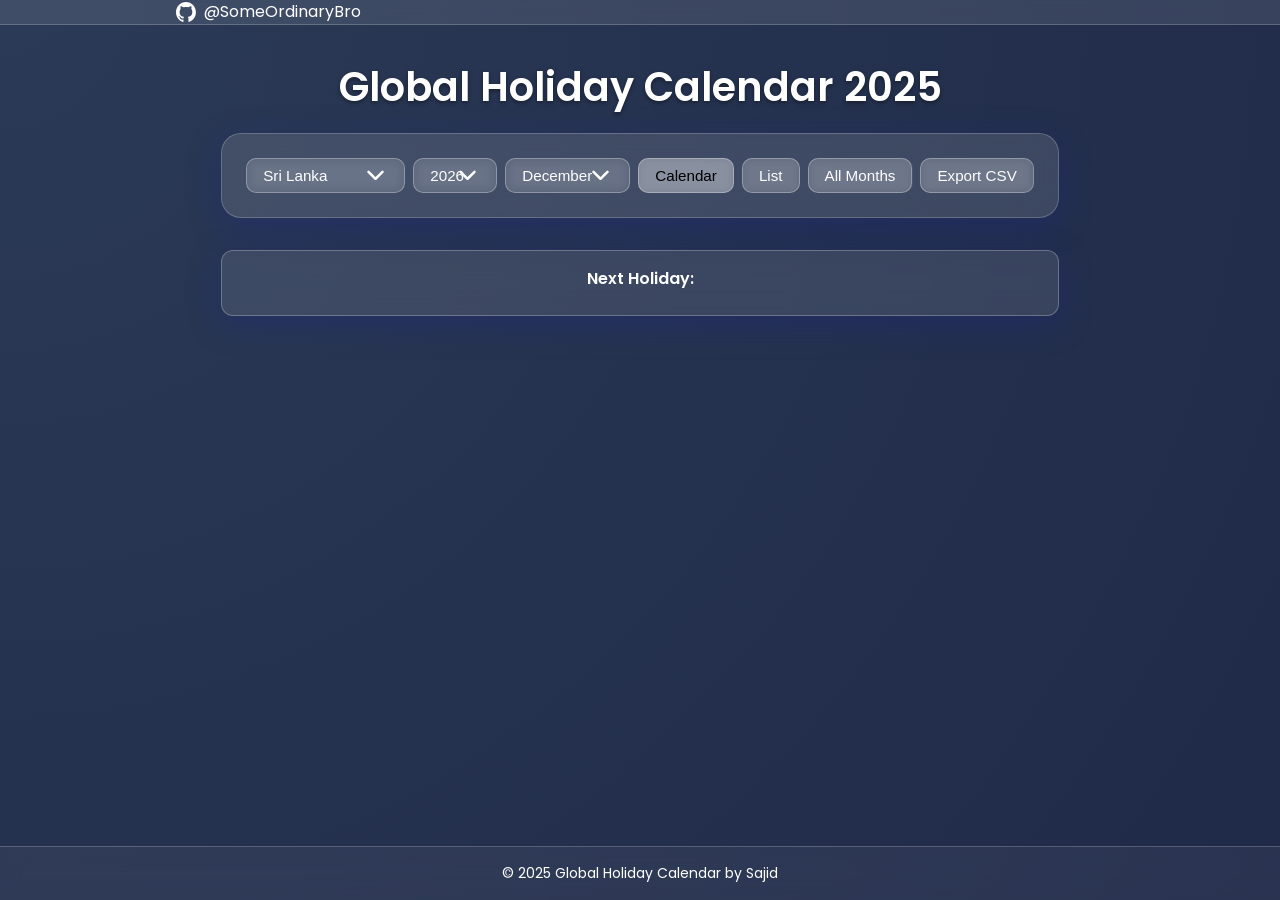
<file: index.html>
<!DOCTYPE html>
<html lang="en">
<head>
  <meta charset="UTF-8" />
  <meta http-equiv="X-UA-Compatible" content="IE=edge" />
  <meta name="viewport" content="width=device-width, initial-scale=1" />

  <!-- Primary Meta Tags -->
  <title>Global Holiday Calendar 2025</title>
  <meta name="description" content="Browse holidays in Sri Lanka, the US, Australia, Canada or the UK via our interactive calendar or list. Fully responsive and SEO-optimized." />
  <link rel="canonical" href="https://someordinarybro.github.io/poya-day/" />

  <!-- Open Graph -->
  <meta property="og:title" content="Global Holiday Calendar 2025" />
  <meta property="og:description" content="Interactive holiday calendar & list for Sri Lanka, US, Australia, Canada, and the UK." />
  <meta property="og:image" content="https://someordinarybro.github.io/poya-day/assets/poya-preview.png" />
  <meta property="og:url" content="https://someordinarybro.github.io/poya-day/" />
  <meta property="og:type" content="website" />

  <!-- Twitter -->
  <meta name="twitter:card" content="summary_large_image" />
  <meta name="twitter:title" content="Global Holiday Calendar 2025" />
  <meta name="twitter:description" content="Interactive holiday calendar & list for Sri Lanka, US, Australia, Canada, and the UK." />
  <meta name="twitter:image" content="https://someordinarybro.github.io/poya-day/assets/poya-preview.png" />

  <!-- Favicons & PWA Icons -->
  <link rel="apple-touch-icon" sizes="180x180" href="assets/apple-touch-icon.png" />
  <link rel="icon" href="assets/favicon.ico" />
  <link rel="icon" type="image/png" sizes="32x32" href="assets/favicon-32x32.png" />
  <link rel="icon" type="image/png" sizes="16x16" href="assets/favicon-16x16.png" />
  <link rel="icon" type="image/png" sizes="192x192" href="assets/android-chrome-192x192.png" />
  <link rel="icon" type="image/png" sizes="512x512" href="assets/android-chrome-512x512.png" />
  <link rel="manifest" href="assets/site.webmanifest" />
  <meta name="msapplication-TileColor" content="#2b5797" />
  <meta name="theme-color" content="#ffffff" />

  <!-- Styles -->
  <link rel="stylesheet" href="assets/style.css" />
</head>
<body>

  <!-- Header -->
  <header>
    <nav class="container">
      <a href="https://github.com/SomeOrdinaryBro" class="github-link">
        <img src="assets/github_logo/github-mark-white.svg" alt="GitHub" class="github-logo" />
        @SomeOrdinaryBro
      </a>
      <div style="flex:1"></div>
    </nav>
  </header>

  <!-- Main Content -->
  <main class="container">
    <h1>Global Holiday Calendar 2025</h1>

    <!-- Controls -->
    <section class="glass-card">
      <div class="controls">
        <select id="countrySelect">
          <option value="SL">Sri Lanka</option>
          <option value="US">United States</option>
          <option value="AU">Australia</option>
          <option value="CA">Canada</option>
          <option value="GB">United Kingdom</option>
        </select>
        <select id="yearSelect"></select>
        <select id="monthSelect"></select>
        <button id="calendarViewBtn" class="active">Calendar</button>
        <button id="holidayViewBtn">List</button>
        <button id="allViewBtn">All Months</button>
        <button id="exportCsvBtn">Export CSV</button>
      </div>
    </section>

    <!-- Data Views -->
    <section id="calendarContainer"></section>
    <section id="holidayTableContainer" class="hidden"></section>

    <!-- Next Holiday Section -->
    <section id="nextHolidayContainer" class="glass-card next-holiday">
      <span>Next Holiday:</span>
      <span id="nextHolidayText"></span>
    </section>

  </main>

  <!-- Footer -->
  <footer>
    <div>
      &copy; 2025 Global Holiday Calendar by Sajid
    </div>
  </footer>

  <script src="script.js"></script>
</body>
</html>
</file>
<file: assets/style.css>
/* Google Font */
@import url('https://fonts.googleapis.com/css2?family=Poppins:wght@300;400;600&display=swap');

* {
  box-sizing: border-box;
  margin: 0;
  padding: 0;
}

body {
  font-family: 'Poppins', sans-serif;
  line-height: 1.5;
  background: radial-gradient(circle at top left, #2b3a56, #1f2a48);
  color: #ffffff;
  min-height: 100vh;
  display: flex;
  flex-direction: column;
}

header {
  position: sticky;
  top: 0;
  z-index: 100;
  backdrop-filter: blur(10px);
  -webkit-backdrop-filter: blur(10px);
  background: rgba(255,255,255,0.1);
  border-bottom: 1px solid rgba(255,255,255,0.2);
}

.container {
  max-width: 960px;
  margin: 0 auto;
  padding: 0 1rem;
}

nav {
  display: flex;
  align-items: center;
  padding: 1rem 0;
}

.github-logo {
  width: 20px;
  height: 20px;
  margin-right: 0.5rem;
  vertical-align: middle;
}

.github-link {
  display: flex;
  align-items: center;
  color: #fff;
  text-decoration: none;
  transition: box-shadow 0.3s;
}

.github-link:hover {
  box-shadow: 0 0 10px rgba(255,255,255,0.8);
}

main {
  flex: 1;
  display: flex;
  flex-direction: column;
  align-items: center;
  padding: 1rem;
}

h1 {
  font-weight: 600;
  font-size: 2.5rem;
  margin-top: 2rem;
  text-align: center;
  text-shadow: 0 2px 4px rgba(0,0,0,0.4);
}

.glass-card {
  backdrop-filter: blur(14px);
  -webkit-backdrop-filter: blur(14px);
  background: rgba(255,255,255,0.12);
  border-radius: 20px;
  border: 1px solid rgba(255,255,255,0.2);
  box-shadow: 0 8px 32px 0 rgba(31,38,135,0.37);
  padding: 1.5rem;
  margin-top: 1rem;
  width: 100%;
  max-width: 960px;
}

.controls {
  display: flex;
  flex-wrap: wrap;
  justify-content: center;
  gap: 0.5rem;
}

select,
button {
  padding: 0.5rem 1rem;
  font-size: 0.95rem;
  border-radius: 10px;
  border: 1px solid rgba(255,255,255,0.3);
  background: rgba(255,255,255,0.15);
  color: #fff;
  backdrop-filter: blur(4px);
  -webkit-backdrop-filter: blur(4px);
}

select {
  background: rgba(255,255,255,0.1);
  color: #fff;
  border: 1px solid rgba(255,255,255,0.3);
  backdrop-filter: blur(6px);
  -webkit-backdrop-filter: blur(6px);
  appearance: none;
  -webkit-appearance: none;
  -moz-appearance: none;
  background-image: url("data:image/svg+xml,%3Csvg xmlns='http://www.w3.org/2000/svg' viewBox='0 0 20 20' fill='white'%3E%3Cpath d='M5.23 7.21a.75.75 0 011.06.02L10 10.94l3.71-3.71a.75.75 0 111.06 1.06l-4.24 4.24a.75.75 0 01-1.06 0L5.21 8.27a.75.75 0 01.02-1.06z'/%3E%3C/svg%3E");
  background-repeat: no-repeat;
  background-position: right 0.75rem center;
  padding-right: 2rem;
}

select option {
  background: #1e1e2f;
  color: #fff;
}

button {
  cursor: pointer;
  transition: transform 0.2s, backdrop-filter 0.2s;
}

button:hover {
  transform: scale(1.05);
  backdrop-filter: blur(15px) brightness(1.1);
  -webkit-backdrop-filter: blur(15px) brightness(1.1);
}

button.active {
  background: rgba(255,255,255,0.3);
  color: #000;
}

#calendarContainer,
#holidayTableContainer {
  margin-top: 1rem;
  width: 100%;
  max-width: 960px;
}

.cal-grid {
  display: grid;
  grid-template-columns: repeat(7, 1fr);
  gap: 12px;
  width: 100%;
}

.cal-cell {
  position: relative;
  min-height: 100px;
  background: rgba(255,255,255,0.1);
  backdrop-filter: blur(4px);
  -webkit-backdrop-filter: blur(4px);
  border-radius: 10px;
  display: flex;
  flex-direction: column;
  align-items: center;
  justify-content: center;
  font-size: 1.25rem;
  text-align: center;
  transition: background 0.2s;
}

.cal-cell:hover {
  background: rgba(255,255,255,0.2);
}

.cal-cell.holiday {
  background: rgba(255, 215, 0, 0.15);
  border: 1px solid rgba(255, 215, 0, 0.4);
  box-shadow: inset 0 0 10px rgba(255, 215, 0, 0.3);
  color: #fff;
}

.cal-cell .holiday-name {
  position: relative;
  font-size: 0.65rem;
  margin-top: 2px;
  padding: 2px 6px;
  border-radius: 10px;
  background: rgba(255,215,0,0.4);
  backdrop-filter: blur(6px);
  -webkit-backdrop-filter: blur(6px);
  color: #fff;
  font-weight: 600;
}

.cal-header {
  font-weight: 600;
  text-align: center;
  font-size: 0.8rem;
  padding: 0.25rem 0;
}

table {
  width: 100%;
  border-collapse: collapse;
}

thead {
  backdrop-filter: blur(10px);
  background: rgba(255,255,255,0.2);
}

th, td {
  padding: 0.5rem;
  text-align: left;
}

tbody tr:nth-child(odd) {
  background: rgba(255,255,255,0.05);
}

tbody tr:hover {
  background: rgba(255,255,255,0.1);
}

#nextHolidayContainer {
  text-align: center;
  font-weight: 600;
  backdrop-filter: blur(12px);
  -webkit-backdrop-filter: blur(12px);
  background: rgba(255,255,255,0.1);
  border: 1px solid rgba(255,255,255,0.25);
  border-radius: 12px;
  padding: 1rem;
}

#nextHolidayContainer span:last-child {
  display: block;
  font-size: 1.2rem;
  margin-top: 0.5rem;
}

footer {
  backdrop-filter: blur(10px);
  -webkit-backdrop-filter: blur(10px);
  background: rgba(255,255,255,0.05);
  border-top: 1px solid rgba(255,255,255,0.2);
  padding: 1rem;
  text-align: center;
  font-size: 0.875rem;
}

@media (max-width: 768px) {
  nav {
    flex-direction: column;
  }

  h1 {
    font-size: 1.8rem;
  }

  .cal-cell {
    min-height: 80px;
  }

  .controls {
    flex-direction: column;
    align-items: stretch;
  }

  .cal-grid {
    grid-template-columns: repeat(auto-fit, minmax(80px, 1fr));
  }

  select,
  button {
    width: 100%;
  }
}
.hidden{display:none;}
</file>
